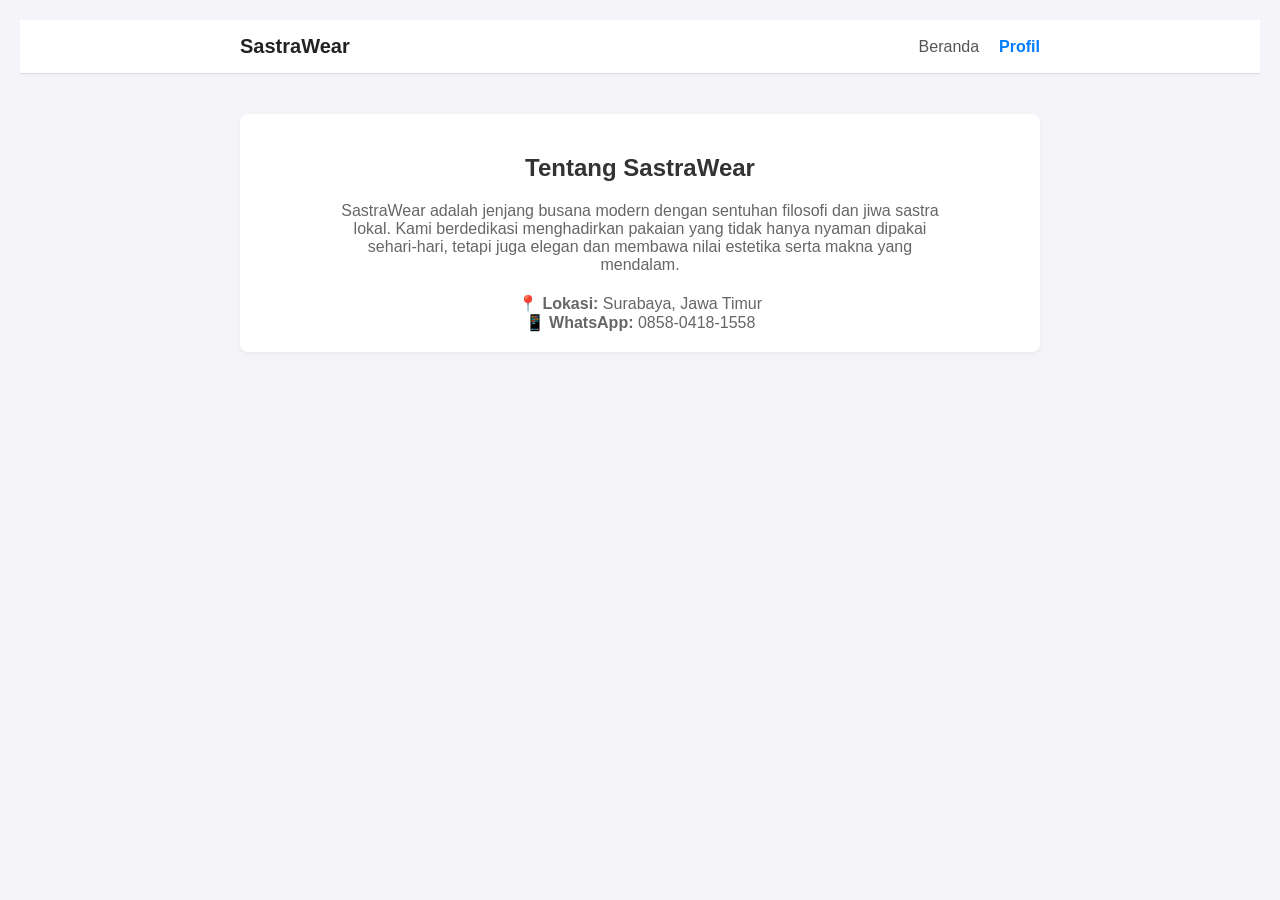
<file: profil.html>
<!DOCTYPE html>
<html lang="id">
<head>
  <meta charset="UTF-8">
  <meta name="viewport" content="width=device-width, initial-scale=1.0">
  <title>SastraWear — Profil</title>
  <link rel="stylesheet" href="style.css">
</head>
<body>

  <!-- NAVBAR -->
  <nav class="navbar">
    <div class="nav-container">
      <a href="index.html" class="logo">SastraWear</a>
      <ul class="nav-links">
        <li><a href="index.html">Beranda</a></li>
        <li><a href="profil.html" style="color: #007bff; font-weight: bold;">Profil</a></li>
      </ul>
    </div>
  </nav>

  <!-- KONTEN PROFIL -->
  <div class="container">
    <section class="section profile-section" style="margin-top: 40px;">
      <h2>Tentang SastraWear</h2>
      <p>
        SastraWear adalah jenjang busana modern dengan sentuhan filosofi dan jiwa sastra lokal. Kami berdedikasi menghadirkan pakaian yang tidak hanya nyaman dipakai sehari-hari, tetapi juga elegan dan membawa nilai estetika serta makna yang mendalam.
      </p>
      <div class="profile-info" style="margin-top: 20px; color: #555;">
        <p>📍 <strong>Lokasi:</strong> Surabaya, Jawa Timur</p>
        <p>📱 <strong>WhatsApp:</strong> 0858-0418-1558</p>
      </div>
    </section>
  </div>

</body>
</html>
</file>
<file: style.css>
/* Styling dasae */
body {
  font-family: Arial, sans-serif;
  margin: 0;
  padding: 20px;
  background-color: #f4f4f9;
  color: #333;
}

/* Membatasi lebar konten agar berada di tengah layar */
.container {
  max-width: 800px;
  margin: 0 auto;
}

/* Judul toko */
h1 {
  text-align: center;
  color: #222;
  margin-bottom: 5px;
}

/* Tata letak produk */
.product-grid {
  display: grid;
  grid-template-columns: repeat(auto-fit, minmax(220px, 1fr));
  gap: 20px;
  margin-top: 20px;
}

/* Kotak kartu untuk setiap produk */
.product-card {
  background: white;
  padding: 15px;
  border-radius: 8px;
  box-shadow: 0 2px 5px rgba(0, 0, 0, 0.1);
  text-align: center;
}

/* Ukuran gambar produk */
.product-card img {
  width: 100%;
  height: 180px;
  object-fit: cover;
  border-radius: 5px;
}

/* Nama produk */
.product-card h3 {
  font-size: 18px;
  margin: 10px 0 5px 0;
}

/* Harga produk */
.price {
  font-weight: bold;
  color: #007bff;
  margin-bottom: 15px;
}

/* Tombol beli (berbentuk link) */
.btn-buy {
  display: inline-block;
  background-color: #28a745;
  color: white;
  text-decoration: none;
  padding: 8px 15px;
  border-radius: 5px;
  font-size: 14px;
}

/* Efek saat kursor menyentuh tombol */
.btn-buy:hover {
  background-color: #218838;
}

/* Gaya untuk Bagian Profil */
.profile-section {
  text-align: center;
  margin-bottom: 30px;
  padding: 20px;
  background: white;
  border-radius: 8px;
  box-shadow: 0 2px 5px rgba(0, 0, 0, 0.05);
}

.profile-section p {
  color: #666;
  max-width: 600px;
  margin: 0 auto;
}

/* Gaya untuk Bagian Recent Purchase */
.recent-section {
  margin-top: 40px;
  padding: 20px;
  background: white;
  border-radius: 8px;
  box-shadow: 0 2px 5px rgba(0, 0, 0, 0.05);
}

.recent-section h3 {
  margin-top: 0;
  border-bottom: 2px solid #eee;
  padding-bottom: 10px;
  font-size: 18px;
}

.recent-list {
  list-style-type: none;
  padding: 0;
  margin: 0;
  color: #555;
}

.recent-list li {
  padding: 8px 0;
  border-bottom: 1px solid #f9f9f9;
}

.recent-list li:last-child {
  border-bottom: none;
}

/* Gaya untuk Menu Navigasi (Navbar) */
.navbar {
  background-color: #ffffff;
  border-bottom: 1px solid #ddd;
  padding: 15px 0;
  position: sticky;
  top: 0;
  z-index: 100;
  box-shadow: 0 2px 4px rgba(0,0,0,0.02);
}

.nav-container {
  max-width: 800px;
  margin: 0 auto;
  padding: 0 20px;
  display: flex;
  justify-content: space-between;
  align-items: center;
}

.logo {
  font-weight: bold;
  font-size: 20px;
  color: #222;
  text-decoration: none;
}

.nav-links {
  list-style: none;
  display: flex;
  gap: 20px;
  margin: 0;
  padding: 0;
}

.nav-links a {
  text-decoration: none;
  color: #555;
  font-weight: 500;
}

.nav-links a:hover {
  color: #007bff;
}

/* Penyesuaian sub-judul beranda */
.subtitle {
  text-align: center;
  color: #666;
  margin-bottom: 30px;
}
</file>
